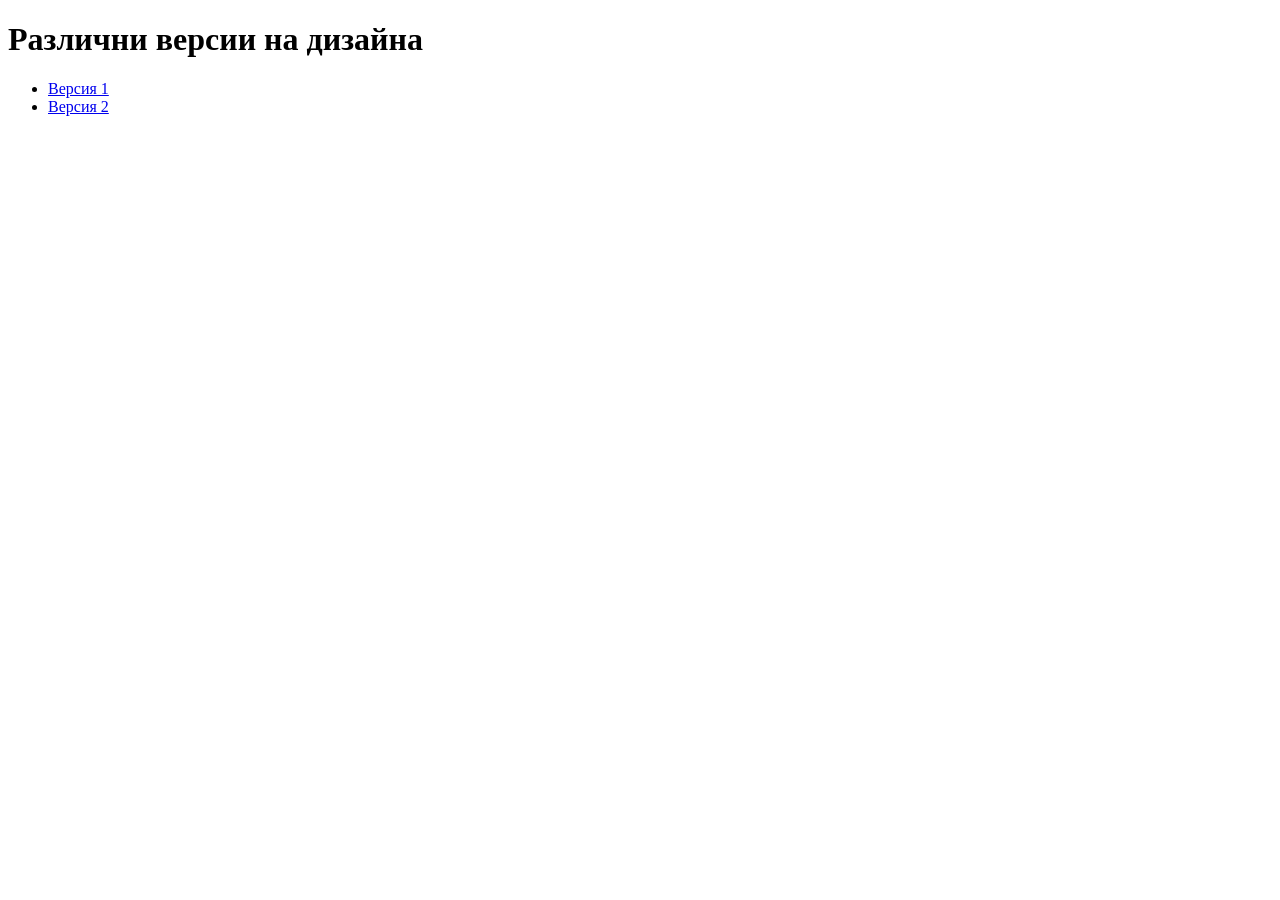
<file: index.html>
<!DOCTYPE html>
<html>
<body>

    <h1>Различни версии на дизайна</h1>
    <ul>
        <li><a href="/v1">Версия 1</a></li>
        <li><a href="/v2">Версия 2</a></li>
        <!-- <li><a href="/v3">Версия 3</a></li>
        <li><a href="/v4">Версия 4</a></li>
        <li><a href="/v5">Версия 5</a></li>
        <li><a href="/v6">Версия 6</a></li>
        <li><a href="/v7">Версия 7</a></li>
        <li><a href="/v8">Версия 8</a></li>
        <li><a href="/v9">Версия 9</a></li> -->
    </ul>

</body>
</html>
</file>
